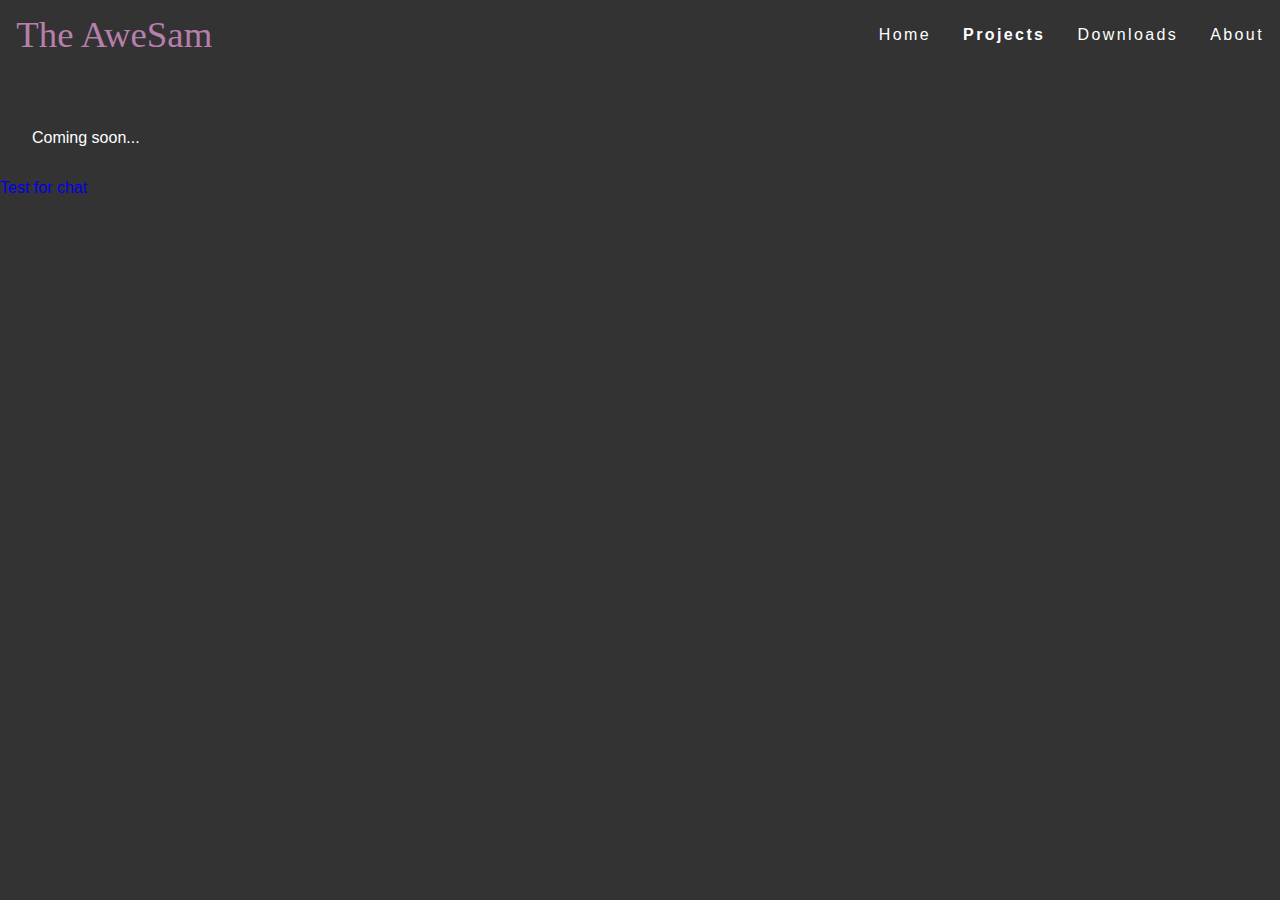
<file: projects.html>
<!DOCTYPE html>
<html lang="en-us">
<head>
	<title>The AweSam</title>
	<link rel="stylesheet" href="styles.css">
	<!--link rel="stylesheet" href="assets/fontawesome-free-5.15.3-web/css/all.css"-->
	<meta charset="utf-8">
	<meta name="viewport" content="width=device-width, initial-scale=1.0">
	<link rel="icon" type="image/ico" href="img/favicon.ico">
</head>
<body>
	<div class="flex-container">
		<a href="index.html"><div class="logo">The AweSam</div></a>

		<ul class="navbar">
			<li><a href="index.html">Home</a></li>
			<li><a class="active" href="projects.html">Projects</a></li>
			<li><a href="downloads.html">Downloads</a></li>
			<li><a href="about.html">About</a></li>
		</ul>
	</div>

	<div class="comingSoon">
		Coming soon...
	</div>
	<a href="http://192.168.2.110:8080">Test for chat</a>
</body>
</html>
</file>
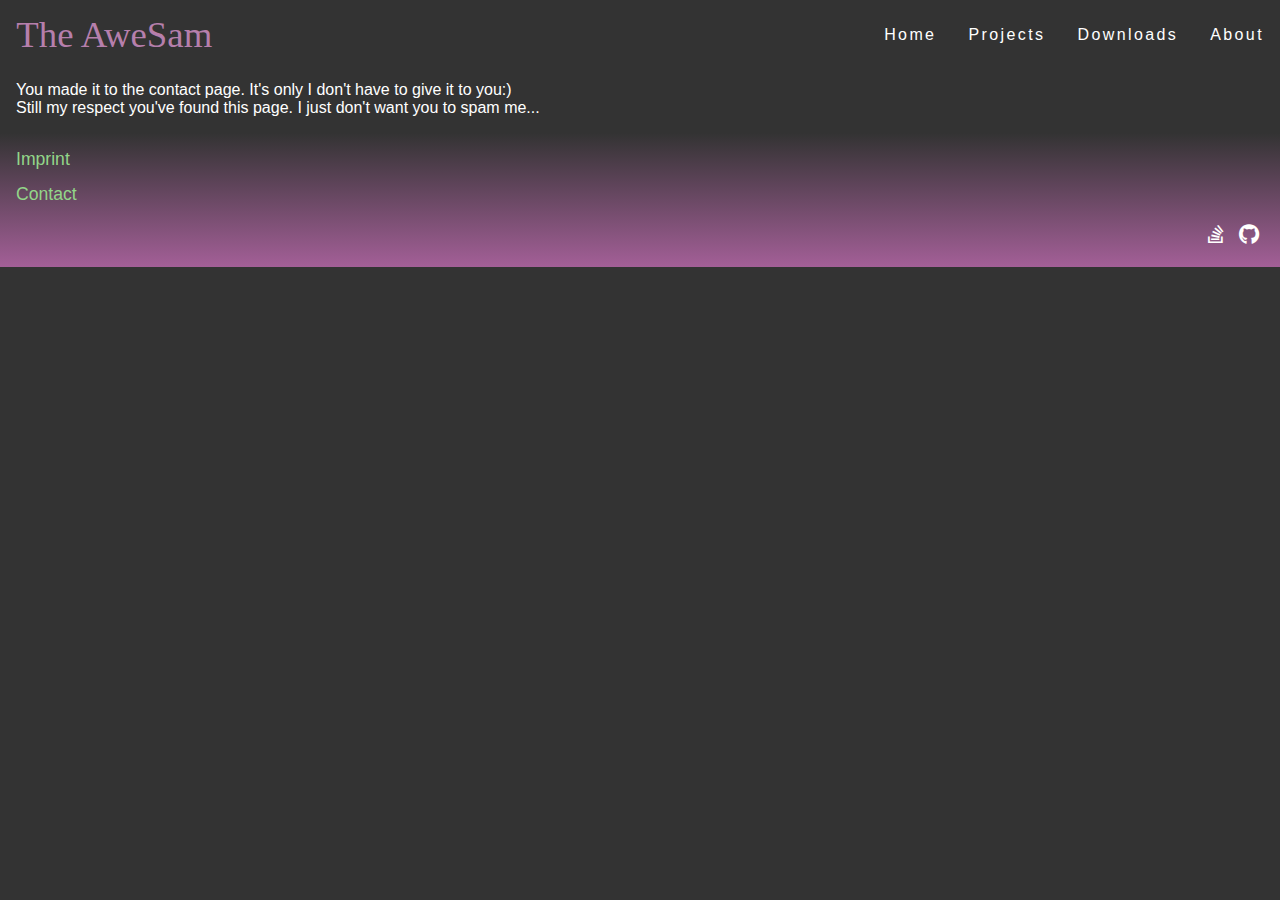
<file: docs/contact.html>
<!DOCTYPE html>
<html lang="en-us">
<head>
	<title>The AweSam | Contact</title>

	<link rel="stylesheet" href="../styles.css">
	<link rel="stylesheet" href="../fonts/fontawesome-free-5.15.3-web/css/all.min.css">

	<meta charset="utf-8">
	<meta name="viewport" content="width=device-width, initial-scale=1.0">

	<link rel="icon" type="image/ico" href="../img/favicon.ico">

	<!--script src="https://ajax.googleapis.com/ajax/libs/jquery/3.5.1/jquery.min.js"></script>

	<script src="js/app.js"></script-->
</head>
<body>

	<div class="flex-container">
		<a href="../index.html"><div class="logo">The AweSam</div></a>

		<ul class="navbar">
			<li><a href="../index.html">Home</a></li>
			<li><a href="../projects.html">Projects</a></li>
			<li><a href="../downloads.html">Downloads</a></li>
			<li><a href="../about.html">About</a></li>
		</ul>
	</div>

    <div class="contact-wrapper">
        You made it to the contact page. It's only I don't have to give it to you:)<br>
        Still my respect you've found this page. I just don't want you to spam me...
    </div>

    <footer>
		<a href="imprint.html" class="a-xs footer-a">Imprint</a>
		<a href="contact.html" class="a-xs footer-a">Contact</a>
		<div class="support">
			<a href="https://github.com/theawesam-hub"><i class="fab fa-github support-element" title="GitHub"></i></a>
			<a href="https://stackoverflow.com/users/16059839/the-awesam"><i class="fab fa-stack-overflow support-element" title="Stack Overflow"></i></a>
		</div>
	</footer>

</body>
</html>
</file>
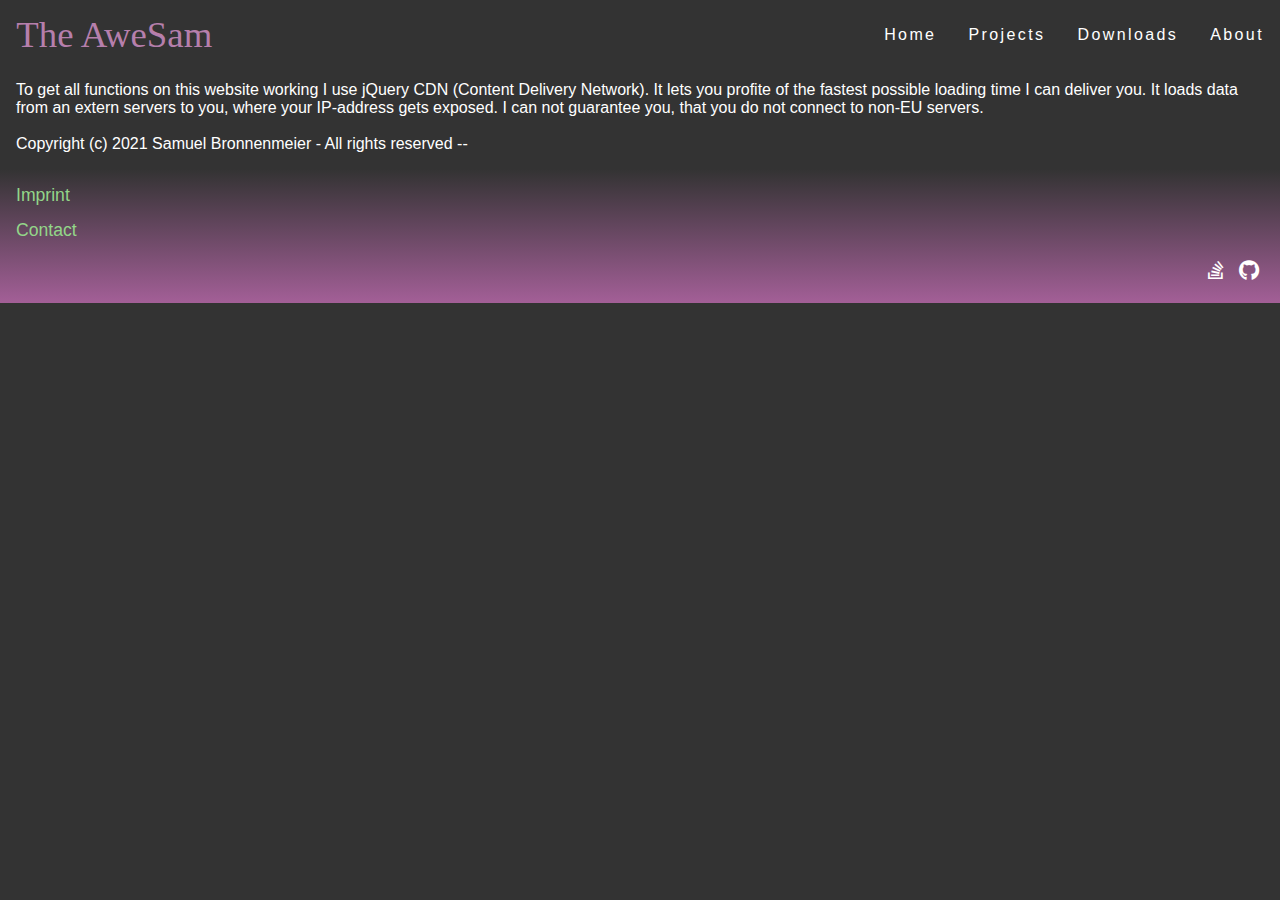
<file: docs/imprint.html>
<!DOCTYPE html>
<html lang="en-us">
<head>
	<title>The AweSam | Imprint</title>

	<link rel="stylesheet" href="../styles.css">
	<link rel="stylesheet" href="../fonts/fontawesome-free-5.15.3-web/css/all.min.css">

	<meta charset="utf-8">
	<meta name="viewport" content="width=device-width, initial-scale=1.0">

	<link rel="icon" type="image/ico" href="../img/favicon.ico">

	<!--script src="https://ajax.googleapis.com/ajax/libs/jquery/3.5.1/jquery.min.js"></script>

	<script src="js/app.js"></script-->
</head>
<body>

	<div class="flex-container">
		<a href="../index.html"><div class="logo">The AweSam</div></a>

		<ul class="navbar">
			<li><a href="../index.html">Home</a></li>
			<li><a href="../projects.html">Projects</a></li>
			<li><a href="../downloads.html">Downloads</a></li>
			<li><a href="../about.html">About</a></li>
		</ul>
	</div>

    <div class="imprint-wrapper">
        To get all functions on this website working I use jQuery CDN (Content Delivery Network). It lets you 
        profite of the fastest possible loading time I can deliver you. It loads data from an extern servers
        to you, where your IP-address gets exposed. I can not guarantee you, that you do not connect to non-EU servers.<br>
        <br>
        Copyright (c) 2021 Samuel Bronnenmeier - All rights reserved --
    </div>

    <footer>
		<a href="imprint.html" class="a-xs footer-a">Imprint</a>
		<a href="contact.html" class="a-xs footer-a">Contact</a>
		<div class="support">
			<a href="https://github.com/theawesam-hub"><i class="fab fa-github support-element" title="GitHub"></i></a>
			<a href="https://stackoverflow.com/users/16059839/the-awesam"><i class="fab fa-stack-overflow support-element" title="Stack Overflow"></i></a>
		</div>
	</footer>

</body>
</html>
</file>
<file: styles.css>
/*!
 * By @theawesam - https://theawesam-hub.github.io
 * 
 * License - MIT License
 * 
 * Copyright (c) 2021 Samuel Bronnenmeier
 * 
 * Permission is hereby granted, free of charge, to any person obtaining a copy
 * of this software and associated documentation files (the "Software"), to deal
 * in the Software without restriction, including without limitation the rights
 * to use, copy, modify, merge, publish, distribute, sublicense, and/or sell
 * copies of the Software, and to permit persons to whom the Software is
 * furnished to do so, subject to the following conditions:
 * 
 * The above copyright notice and this permission notice shall be included in all
 * copies or substantial portions of the Software.
 * 
 * THE SOFTWARE IS PROVIDED "AS IS", WITHOUT WARRANTY OF ANY KIND, EXPRESS OR
 * IMPLIED, INCLUDING BUT NOT LIMITED TO THE WARRANTIES OF MERCHANTABILITY,
 * FITNESS FOR A PARTICULAR PURPOSE AND NONINFRINGEMENT. IN NO EVENT SHALL THE
 * AUTHORS OR COPYRIGHT HOLDERS BE LIABLE FOR ANY CLAIM, DAMAGES OR OTHER
 * LIABILITY, WHETHER IN AN ACTION OF CONTRACT, TORT OR OTHERWISE, ARISING FROM,
 * OUT OF OR IN CONNECTION WITH THE SOFTWARE OR THE USE OR OTHER DEALINGS IN THE
 * SOFTWARE.
 */


/*
----------All----------
*/
* {
    padding: 0;
    margin: 0;
}

html, body {
    font-family: Arial, Helvetica, sans-serif;
    background-color: #333;
    z-index: 0;
}

.flex-container {
    display: flex;
    justify-content: space-between;
    align-items: center;
    /*border: 1px solid green;*/
    margin-top: 4px;
}

a {
    text-decoration: none;
}

.logo {
    font-family: Georgia, 'Times New Roman', Times, serif;
    font-size: 2.3em;
    text-decoration: none;
    color: #B67FAC;
    padding: 9px;
    margin: 0 0 0 .20em;
    z-index: 1;
}

ul.navbar {
    list-style-type: none;
    overflow: hidden;
    z-index: 1;
    display: flex;
    /*border: 1px solid white;*/
}

.navbar li a {
    display: block;
    color: white;
    padding: 1em;
    text-decoration: none;
    font-size: 16px;
    /*border: 1px solid rgb(248, 211, 1);*/
    letter-spacing: .15rem;
    transition: background-color 0.6s, color 0.6s, transform 0.3s ease;
}

.navbar li a:hover {
    background-color: rgb(68, 68, 68);
    color: #93D689;
    /*transform: scale(1.1);*/
}

.navbar li a:active {
    transform: scale(1.15);
}

.navbar li:first-of-type a {
    border-radius: 5px 0 0 5px;
}

.active {
    font-weight: bold;
}



a.a-std-intern-inline {
    text-decoration: none;
    color: #93D689;
    display: inline;
    cursor: pointer;
}

a.a-std-intern-inline:hover {
    border-bottom: #93D689 dashed 2px;
    padding-bottom: 1px;
}

a.a-xs {
    text-decoration: none;
    color: #93D689;
    font-size: 1.1em;
    cursor: pointer;
    padding-bottom: 2px;
}

a.a-xs:hover {
    border-bottom: 1px dashed #93D689;
    padding-bottom: 1px;
}

/*
----------Home----------
*/

.main-wrapper {
    margin-top: 1em;
    /*border: 1px dashed green;*/
}

.title {
    color: white;
    font-size: 11em;
    text-align: center;
    justify-content: center;
    line-height: 1.3;
    display: flex;
    justify-content: center;
    align-items: center;
    background-size: 400% 400%;
    background-image: linear-gradient(45deg, rgba(147, 214, 137, 0), rgba(147, 214, 137, 1), rgba(147, 214, 137, 0), rgba(147, 214, 137, 1));
    animation: grad-anim 35s infinite linear;
    /*border: 1px solid yellow;*/
}

@keyframes grad-anim {
    0% {background-position: 100% 0%;}
    100% {background-position: 15% 100%;}
}

.title .text {
    font-size: 1em;
}

.under-title {
    color: white;
    font-size: 5em;
    text-align: center;
    margin-top: 1em;
    margin-bottom: 1em;
    letter-spacing: 0.04em;
    /*border: 1px solid red;*/
}

.under-title .text {
    transition: opacity 2300ms;
}

.under-title .text.show {
    visibility: visible !important;
    opacity: 1 !important;
}

footer {
    color: white;
    padding: 1em;
    background-image: linear-gradient(to top, rgba(163, 95, 151, 1.0), rgba(163, 95, 151, 0));
    /*border: 1px solid yellow;*/
}

footer a.footer-a {
    margin-bottom: 0.7em;
    display: block;
    width: fit-content;
}

.support {
    height: auto;
    width: auto;
    display: flex;
    flex-direction: row-reverse;
    z-index: 2;
    /*border: 1px solid rgb(0, 0, 255);*/
}

.support a {
    padding: 5px 5px;
    align-self: flex-end;
    justify-content: flex-end;
    text-decoration: none;
    margin-left: 0.3em;
    /*border: 1px solid yellow;*/
}

.support-element {
    color: white;
    text-align: center;
    font-size: 1.3em;
}

.support-element:hover {
    color: #93D689;
}

/*
----------About----------
*/

.a-box {
    display: block;
    background-color: white;
    margin: 0.5em;
    height: auto;
}

.a-text {
    color: black;
    font-size: 1em;
    float: none;
    margin: 0 1em;
    padding: 1em 0;
}

.a-image {
    clear: right;
    float: left;
    margin: 1em;
}

/*
----------Downloads----------
*/

.d-container {
    display: flex;
    flex-direction: column;
    justify-content: space-between;
    align-content: space-between;
    /*border: 1px solid purple;*/
    /*width: auto;*/
    margin-top: 10px;
}

div.d-item {
    /*box-shadow: 0 4px 8px 0 rgba(255, 255, 255, 0.2), 0 6px 20px 0 rgba(255, 255, 255, 0.19);*/
    background-color: #333;
    display: flex;
    flex-direction: row;
    justify-content: space-between;
    align-content: space-between;
    margin: auto;
    /*border: 1px solid greenyellow;*/
    width: auto;
    margin-bottom: 13em;
}

div.d-item.odd {
    flex-direction: row-reverse;
}

div.d-item:first-of-type {
    margin-top: 5em;
}

div.d-item div.d-description {
    color: rgb(202, 202, 202);
    margin: 0;
    padding: 0;
    font-family: Arial, Helvetica, sans-serif;
    /*border: 1px solid blue;*/
    margin-left: 10px;
    margin-right: 10px;
}

div.d-title {
    font-size: 2em;
    /*border: 1px solid yellowgreen;*/
    display: block;
    margin-bottom: 0.5em;
    text-align: center;
}

a.d-title-link {
    color: white;
    font-family: Arial, Helvetica, sans-serif;
    text-decoration: none;
}

a.d-title-link:hover {
    color: #93D689;
}

.comingSoon {
    color: white;
    font-size: 1em;
    padding: 2em;
    margin-top: 2em;
}

/*
----------Imprint & Contact----------
*/
.imprint-wrapper {
    color: white;
    margin: 1em;
    font-size: 1em;
}

.contact-wrapper {
    color: white;
    margin: 1em;
    font-size: 1em;
}

/*
----------Responsive----------
*/
@media all and (max-width: 990px) {
    .flex-container {
        flex-direction: column;
    }

    .logo {
        margin: 0;
    }

    ul.navbar {
        width: 100%;
        justify-content: space-around;
    }

    .d-container {
        flex-direction: column;
        width: 100%;
    }

    div.d-item {
        margin-top: 10px;
    }

    div.d-description {
        margin-left: 0;
    }

    ul.navbar li:first-of-type a {
        border-radius: 0;
    }
}

@media all and (max-width: 600px) {
    .logo {
        margin: .25em 0;
        align-self: left;
    }

    ul.navbar {
        flex-direction: column;
    }

    ul.navbar li a {
        text-align: center;
        padding: 10px;
        border-top: 1px solid rgba(255, 255, 255, 0.45);
    }

    ul.navbar li:last-of-type a {
        border-bottom: 1px solid rgba(255, 255, 255, 0.45);
    }

    #screenTooSmall {
        display: block;
    }

    .a-box {
        display: flex;
        flex-direction: column-reverse;
    }

    .a-image {
        align-self: center;
    }

    div.d-item {
        flex-direction: column;
    }
}

@media all and (max-height: 600px) {
    #screenTooSmall {
        display: block;
    }
}
</file>
